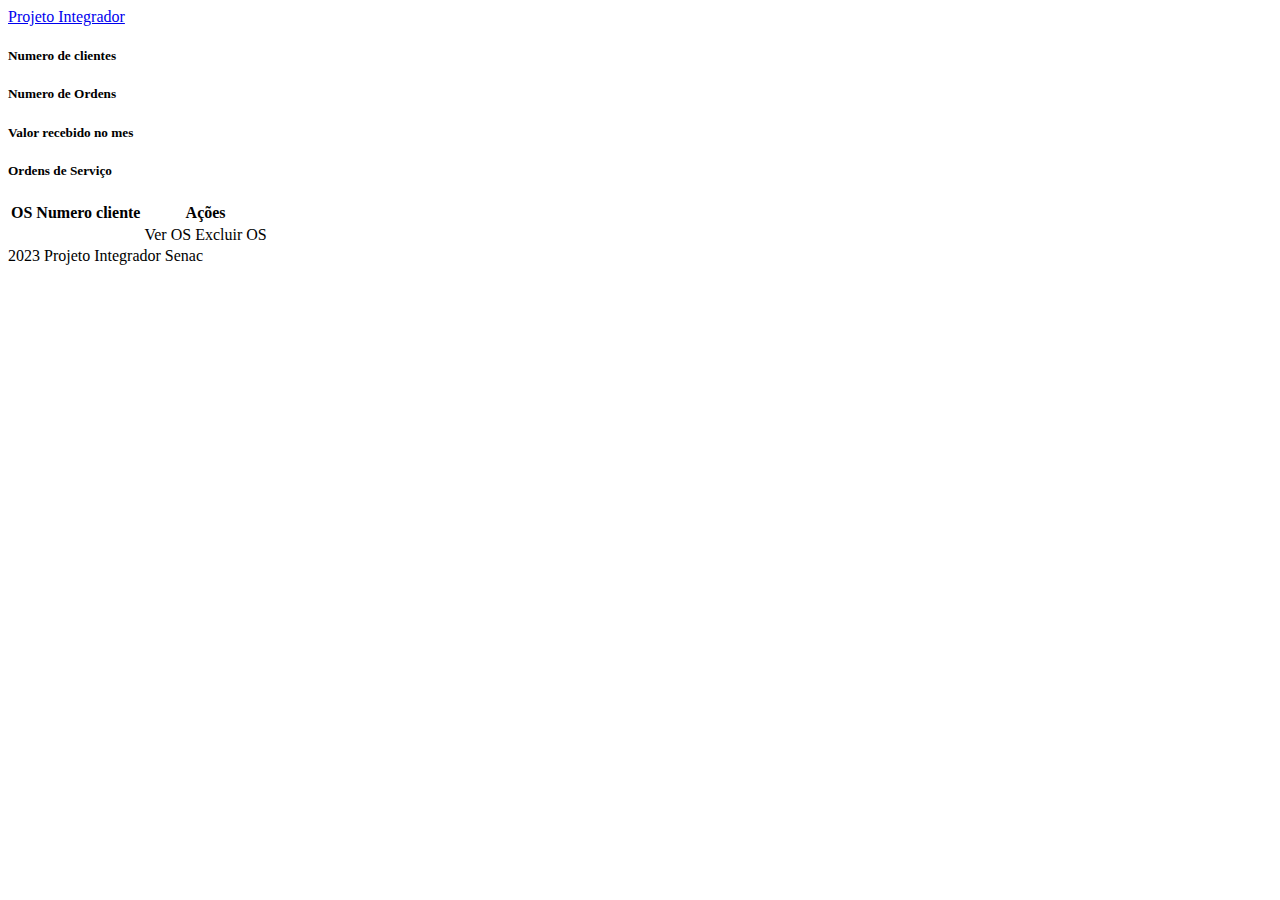
<file: src/main/resources/templates/index.html>
<!DOCTYPE html>

<html xmlns:th="http://www.thymeleaf.org">
    <head>
         <html xmlns:th="http://www.thymeleaf.org">
  <meta http-equiv="X-UA-Compatible" content="IE=edge">
  <meta name="viewport" content="width=device-width, initial-scale=1.0">
        <title>Projeto Integrador Senac</title>
        
        <link th:href="@{/css/menu.css}" rel="stylesheet" />
        <link th:href="@{/css/estilo.css}" rel="stylesheet" />
        <link th:href="@{/css/bootstrap.min.css}" rel="stylesheet" />

    </head>

    <body class="sticky-header">
        <section>
            <!-- Começo sidebar-->
            
       <div th:replace="menu :: menu"></div>

        <!-- body -->
        <div class="body-content">
            <!-- header -->
            <div class="header-section">
                <!--logo-->
                <div class="logo">
                    <a href="#">
                        <span class="logo-img">

                        </span>
                        <i class="fa fa-maxcdn"></i>
                        <span class="brand-name">Projeto Integrador</span>
                    </a>
                </div> 

            </div>
            <!-- final header -->

            <div class="container-fluid">
                <div class="page-head">
                    <h4 class="mt-2 mb-2"></h4>
                </div>
                <div class="row">

                    <div class="col-lg-4 col-sm-12">
                        <div class="card m-b-30">
                            <div class="card-body">
                                <h5 class="header-title pb-3">Numero de clientes</h5>

                            </div>
                        </div>
                    </div>

                    <div class="col-lg-4 col-sm-12">
                        <div class="card m-b-30">
                            <div class="card-body">
                                <h5 class="header-title pb-3">Numero de Ordens</h5>

                            </div>
                        </div>
                    </div>

                    <div class="col-lg-4 col-sm-12">
                        <div class="card m-b-30">
                            <div class="card-body">
                                <h5 class="header-title pb-3">Valor recebido no mes</h5>

                            </div>
                        </div>
                    </div>

                    <div id="ordemServico" class="formulario col-lg-12 col-sm-12">
                        <div class="card m-b-30">
                            <div class="card-body">
                                <h5 class="header-title pb-3">Ordens de Serviço</h5>
                                <div class="row">
                                    <div class="col-sm-12">
                                        <div class="table-responsive">
                                            <table class="table table-hover m-b-0">
                                                <thead>
                                                    <tr>
                                                        <th>OS Numero</th>
                                                        <th>cliente</th>
                                                        <th>Ações</th>
                                                        
                                                    </tr>
                                                </thead>
                                                
                                                <tbody>
                                                    <tr th:each="ordem : ${ordem}" >
                <td th:text="${ordem.id}"></td>
                <td th:text="${ordem.cliente.nome}"></td>
                <td>
                    <a id="ordemBtn" class="btn btn-primary" th:href="@{'/atualizarOS/' + ${ordem.id}}">Ver OS</a>
                    <a id="ordemBtn" class="btn btn-danger" th:href="@{'/excluirOS/' + ${ordem.id}}">Excluir OS</a> 
                </td>
                                                              </tbody>
                                            </table>
                                        </div>
                                    </div>
                                </div>
                            </div>
                        </div>
                    </div>
                </div>
            </div>
           
                    </div>
                    
                </div>
        </div>

    </div>
    <!--fim container-->
    <!--footer-->
    <footer class="footer">
        2023 Projeto Integrador Senac
    </footer>
</div>
</section>


<!--<script src="https://code.jquery.com/jquery-3.6.4.min.js"></script> -->
<script src="https://code.jquery.com/jquery-3.7.1.min.js"
        integrity="sha256-/JqT3SQfawRcv/BIHPThkBvs0OEvtFFmqPF/lYI/Cxo="
crossorigin="anonymous"></script>
<script  type="text/javascript" th:src="@{/js/script.js}"></script>
<script  type="text/javascript" th:src="@{/js/cep.js}"></script>


</body>
</html>
</file>
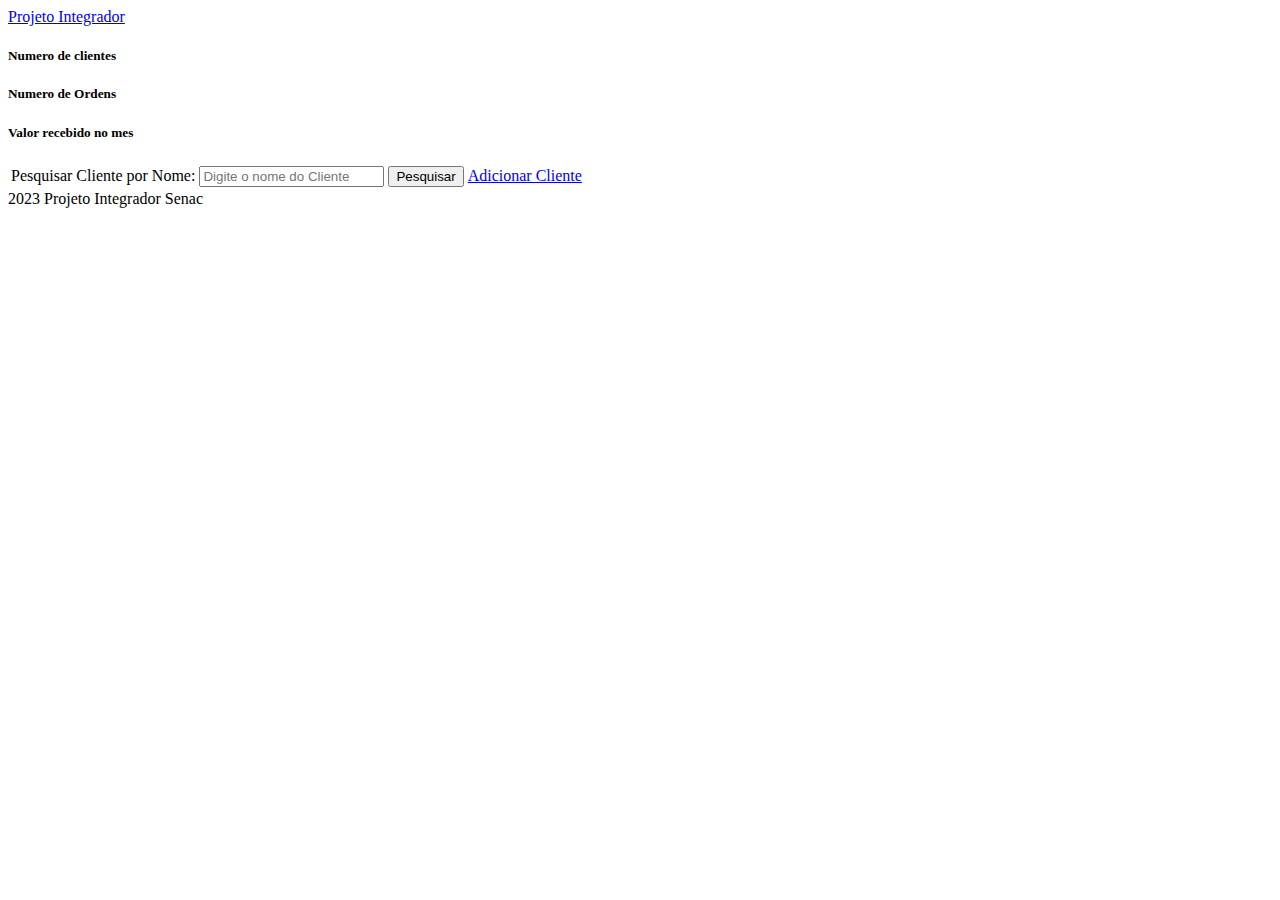
<file: src/main/resources/templates/abrirOS.html>
<!DOCTYPE html>

<html xmlns:th="http://www.thymeleaf.org">
    <head>
    <html xmlns:th="http://www.thymeleaf.org">
        <meta http-equiv="X-UA-Compatible" content="IE=edge">
        <meta name="viewport" content="width=device-width, initial-scale=1.0">
        <title>Projeto Integrador Senac</title>

        <link th:href="@{/css/menu.css}" rel="stylesheet" />
        <link th:href="@{/css/estilo.css}" rel="stylesheet" />
        <link th:href="@{/css/bootstrap.min.css}" rel="stylesheet" />

    </head>

    <body class="sticky-header">
        <section>
            <div th:replace="menu :: menu"></div>

            <!-- body -->
            <div class="body-content">
                <!-- header -->
                <div class="header-section">
                    <!--logo-->
                    <div class="logo">
                        <a href="#">
                            <span class="logo-img">

                            </span>
                            <i class="fa fa-maxcdn"></i>
                            <span class="brand-name">Projeto Integrador</span>
                        </a>
                    </div> 

                </div>
                <!-- final header -->

                <div class="container-fluid">
                    <div class="page-head">
                        <h4 class="mt-2 mb-2"></h4>
                    </div>
                    <div class="row">

                        <div class="col-lg-4 col-sm-12">
                            <div class="card m-b-30">
                                <div class="card-body">
                                    <h5 class="header-title pb-3">Numero de clientes</h5>

                                </div>
                            </div>
                        </div>

                        <div class="col-lg-4 col-sm-12">
                            <div class="card m-b-30">
                                <div class="card-body">
                                    <h5 class="header-title pb-3">Numero de Ordens</h5>

                                </div>
                            </div>
                        </div>

                        <div class="col-lg-4 col-sm-12">
                            <div class="card m-b-30">
                                <div class="card-body">
                                    <h5 class="header-title pb-3">Valor recebido no mes</h5>

                                </div>
                            </div>
                        </div>
                        
                        <div class="d-flex justify-content-center align-items-center text-center">
                            
                            <div>
                                <table>
                                    <tr>
                                        <td><label for="clientePesquisa">Pesquisar Cliente por Nome:</label></td>
                                        <td><input type="text" class="form-control" id="clientePesquisa" name="clientePesquisa" placeholder="Digite o nome do Cliente"></td><!-- comment -->
                                        <td><button id="pesquisarCliente" class="btn btn-primary">Pesquisar</button></td>
                                        <td><a class="btn btn-secondary" href="/criarCliente" id="addClientes">Adicionar Cliente</a><td>
                                </tr>
                                </table>
                                
                            </div></div>
                            

                    </div>
<div id="resultadosPesquisa"></div>
                </div>

            </div>
            <!--fim container-->
            <!--footer-->
            <footer class="footer">
                2023 Projeto Integrador Senac
            </footer>
        </div>
    </section>


    <!--<script src="https://code.jquery.com/jquery-3.6.4.min.js"></script> -->
    <script src="https://code.jquery.com/jquery-3.7.1.min.js"
            integrity="sha256-/JqT3SQfawRcv/BIHPThkBvs0OEvtFFmqPF/lYI/Cxo="
    crossorigin="anonymous"></script>
    <script  type="text/javascript" th:src="@{/js/script.js}"></script>
    <script  type="text/javascript" th:src="@{/js/cep.js}"></script>
    <!--<script  type="text/javascript" src="/js/script.js"></script>
    <script  type="text/javascript" src="/js/cep.js"></script>-->
</body>
</html>
</file>
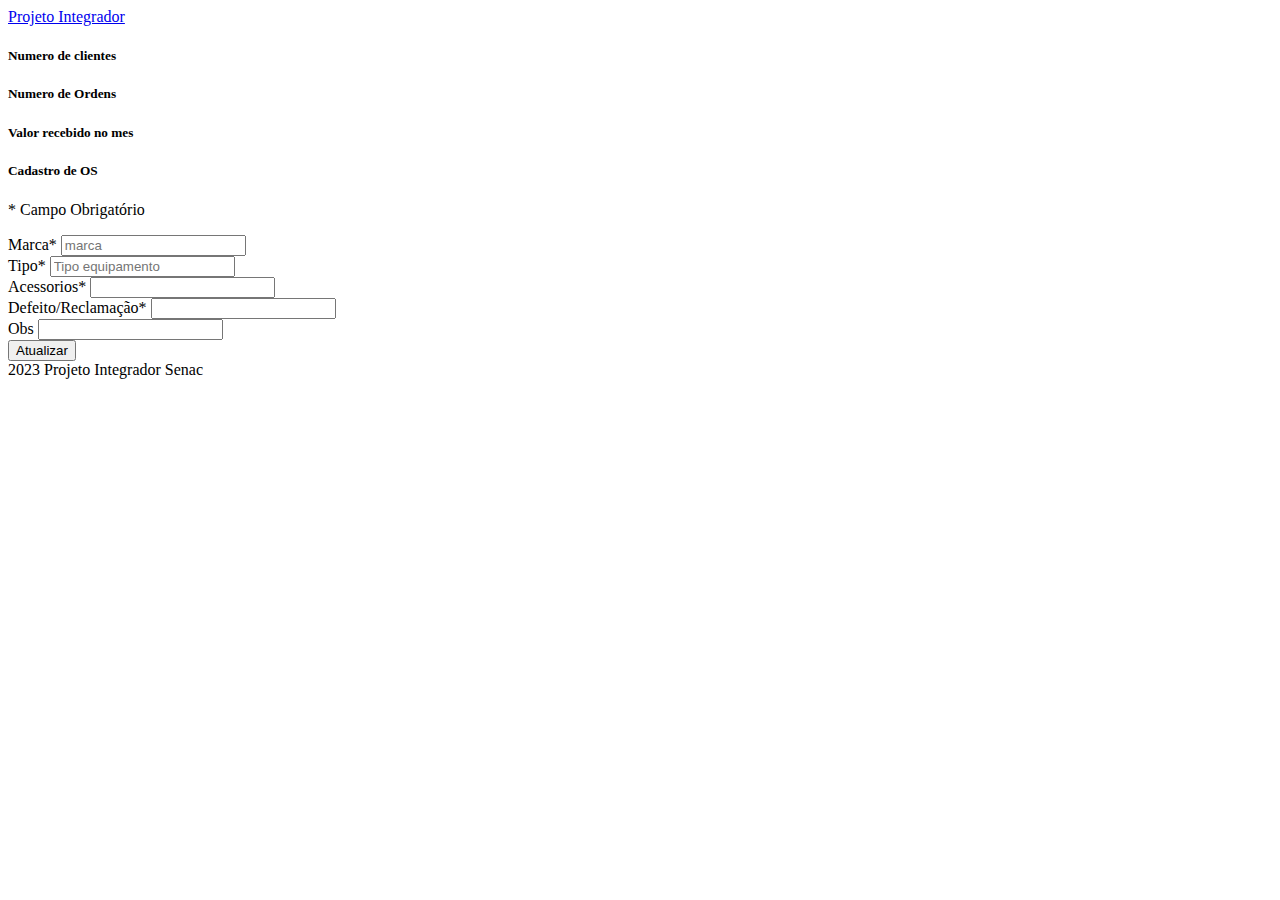
<file: src/main/resources/templates/atualizarOrdem.html>
<!DOCTYPE html>

<html xmlns:th="http://www.thymeleaf.org">
    <head>
    <html xmlns:th="http://www.thymeleaf.org">
        <meta http-equiv="X-UA-Compatible" content="IE=edge">
        <meta name="viewport" content="width=device-width, initial-scale=1.0">
        <title>Projeto Integrador Senac</title>

        <link th:href="@{/css/menu.css}" rel="stylesheet" />
        <link th:href="@{/css/estilo.css}" rel="stylesheet" />
        <link th:href="@{/css/bootstrap.min.css}" rel="stylesheet" />
    </head>
    <body class="sticky-header">
        <section>
            <!-- Começo sidebar-->
            <div th:replace="menu :: menu"></div>
            <!-- body -->
            <div class="body-content">
                <!-- header -->
                <div class="header-section">
                    <!--logo-->
                    <div class="logo">
                        <a href="#">
                            <span class="logo-img">

                            </span>
                            <i class="fa fa-maxcdn"></i>
                            <span class="brand-name">Projeto Integrador</span>
                        </a>
                    </div> 

                </div>
                <!-- final header -->

                <div class="container-fluid">
                    <div class="page-head">
                        <h4 class="mt-2 mb-2"></h4>
                    </div>
                    <div class="row">

                        <div class="col-lg-4 col-sm-12">
                            <div class="card m-b-30">
                                <div class="card-body">
                                    <h5 class="header-title pb-3">Numero de clientes</h5>

                                </div>
                            </div>
                        </div>

                        <div class="col-lg-4 col-sm-12">
                            <div class="card m-b-30">
                                <div class="card-body">
                                    <h5 class="header-title pb-3">Numero de Ordens</h5>

                                </div>
                            </div>
                        </div>

                        <div class="col-lg-4 col-sm-12">
                            <div class="card m-b-30">
                                <div class="card-body">
                                    <h5 class="header-title pb-3">Valor recebido no mes</h5>

                                </div>
                            </div>
                        </div>
                        <!-- Formulario de adiçao OS-->

                        
                            <form th:action="@{/salvarOS}" th:object="${ordem}" method="post" class="col-lg-12 col-sm-12">
                                
                                <div class="card m-b-30">
                                    <div class="card-body">
                                        <h5 class="header-title pb-3">Cadastro de OS</h5>
                                        <div class="row">
                                            <div class="col-sm-12">
                                                
                                                    <div class="panel panel-primary">
                                                        <div class="panel-body">
                                                            <div class="form-group">
                                                                <div class="col-md-11 control-label">
                                                                    <p class="help-block">
                                                                    <h11>*</h11> Campo Obrigatório
                                                                    </p>
                                                                </div>
                                                            </div>
                                                            <div class="container">
                                                                <div class="row">
                                                                    <div class="col-sm">
                                                                        <label class="control-label">Marca<h11>*</h11></label>
                                                                        <input id="marca" name="marca" placeholder="marca" class="form-control input-md"  type="text" th:field="*{marca}">
                                                                    </div>
                                                                    <div class="col-sm">
                                                                        <label class="control-label">Tipo<h11>*</h11></label>
                                                                        <input id="tipo" name="tipo" placeholder="Tipo equipamento" class="form-control input-md"  type="text" th:field="*{tipo}">
                                                                    </div>
                                                                    <div class="col-sm">
                                                                        <label class="control-label">Acessorios<h11>*</h11></label>
                                                                        <input id="acessorios" name="acessorios" class="form-control input-md"  type="text" th:field="*{acessorios}">
                                                                    </div>
                                                                </div>
                                                            </div>
                                                            <div class="form-group"></div>
                                                            <div class="container">
                                                                <div class="row">
                                                                    <div class="col-sm">
                                                                        <label class="control-label">Defeito/Reclamação<h11>*</h11></label>
                                                                        <input id="def_recl" name="def_recl" placeholder="" class="form-control input-md"  type="text" th:field="*{defeito}">
                                                                    </div>
                                                                    <div class="col-sm">
                                                                        <label class="control-label">Obs</label>
                                                                        <input id="obs" name="obs" class="form-control input-md"  type="text" th:field="*{obs}">   
                                                                    </div> <input type="hidden" th:field="*{cliente.id}" />
                                                                </div>
                                                            </div>
                                                        </div>
                                                        <div class="form-group"></div>   
                                                    </div>
                                               
                                                <div class="form-group">
                                                    <label class="col-md-2 control-label" for="Cadastrar"></label>
                                                    <div class="col-md-8">
                                                        <input type="hidden" th:field="*{id}" />
                                                        <button id="Cadastrar" name="Cadastrar" class="btn btn-success" onclick="return validarCadastroOS();" type="submit">Atualizar</button>
                                                    </div>
                                                </div>
                                            </div>
                                        </div>
                                    </div>
                                </div>
                            </form> 
                       
                    </div>
                </div>
            </div>
            <!--fim container-->
            <!--footer-->
            <footer class="footer">
                2023 Projeto Integrador Senac
            </footer>
        </div>
    </section>

    <script src="https://code.jquery.com/jquery-3.7.1.min.js"
            integrity="sha256-/JqT3SQfawRcv/BIHPThkBvs0OEvtFFmqPF/lYI/Cxo=" crossorigin="anonymous"></script>
    <script  type="text/javascript" th:src="@{/js/script.js}"></script>
    <script  type="text/javascript" th:src="@{/js/cep.js}"></script>
</body>
</html>
</file>
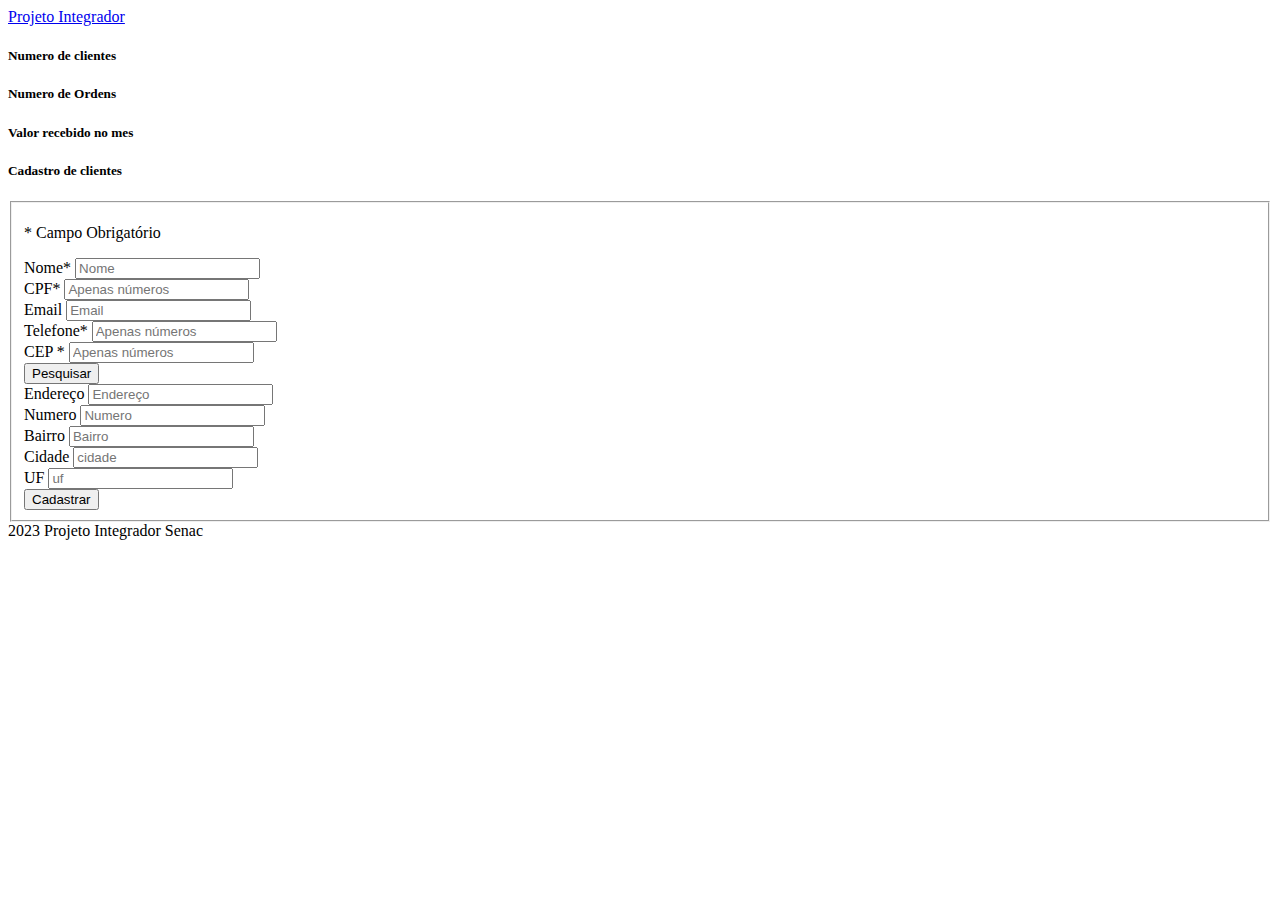
<file: src/main/resources/templates/cadastrarCliente.html>
<!DOCTYPE html>

<html xmlns:th="http://www.thymeleaf.org">
    <head>
         <html xmlns:th="http://www.thymeleaf.org">
  <meta http-equiv="X-UA-Compatible" content="IE=edge">
  <meta name="viewport" content="width=device-width, initial-scale=1.0">
        <title>Projeto Integrador Senac</title>
        
        <link th:href="@{/css/menu.css}" rel="stylesheet" />
        <link th:href="@{/css/estilo.css}" rel="stylesheet" />
        <link th:href="@{/css/bootstrap.min.css}" rel="stylesheet" />
        
    </head>

    <body class="sticky-header">
        <section>
            <div th:replace="menu :: menu"></div>

        <!-- body -->
        <div class="body-content">
            <!-- header -->
            <div class="header-section">
                <!--logo-->
                <div class="logo">
                    <a href="#">
                        <span class="logo-img">

                        </span>
                        <i class="fa fa-maxcdn"></i>
                        <span class="brand-name">Projeto Integrador</span>
                    </a>
                </div> 

            </div>
            <!-- final header -->

            <div class="container-fluid">
                <div class="page-head">
                    <h4 class="mt-2 mb-2"></h4>
                </div>
                <div class="row">

                    <div class="col-lg-4 col-sm-12">
                        <div class="card m-b-30">
                            <div class="card-body">
                                <h5 class="header-title pb-3">Numero de clientes</h5>

                            </div>
                        </div>
                    </div>

                    <div class="col-lg-4 col-sm-12">
                        <div class="card m-b-30">
                            <div class="card-body">
                                <h5 class="header-title pb-3">Numero de Ordens</h5>

                            </div>
                        </div>
                    </div>

                    <div class="col-lg-4 col-sm-12">
                        <div class="card m-b-30">
                            <div class="card-body">
                                <h5 class="header-title pb-3">Valor recebido no mes</h5>

                            </div>
                        </div>
                    </div>
                    <!--formuladio adição de clientes-->
                    
                    <form th:action="@{/salvarCliente}" th:object="${cliente}" method="post" class="col-lg-12 col-sm-12">
                        <div class="card m-b-30">
                            <div class="card-body">
                                <h5 class="header-title pb-3">Cadastro de clientes</h5>
                                <div class="row">
                                    <div class="col-sm-12">
                                        <fieldset>
                                            <div class="panel panel-primary">
                                                <div class="panel-body">
                                                    <div class="form-group">
                                                        <div class="col-md-11 control-label">
                                                            <p class="help-block">
                                                            <h11>*</h11> Campo Obrigatório
                                                            </p>
                                                        </div>
                                                    </div>
                                                    <div class="container">
                                                        <div class="row">
                                                            <div class="col-sm">
                                                                <label class="control-label">Nome<h11>*</h11></label>
                                                                <input id="Nome" name="nome" placeholder="Nome" class="form-control input-md" type="text" th:field="*{nome}" >
                                                            </div>
                                                            <div class="col-sm">
                                                                <label class="control-label">CPF<h11>*</h11></label>
                                                                <input id="cpf" name="cpf" placeholder="Apenas números" class="form-control input-md"  type="text" th:field="*{cpf}">
                                                            </div>
                                                            <div class="col-sm">
                                                                <label class="control-label">Email</label>
                                                                <input id="email" name="email" placeholder="Email" class="form-control input-md" type="text" th:field="*{email}">
                                                            </div>
                                                        </div>
                                                    </div>
                                                    <div class="form-group"></div>

                                                    <div class="form-group"></div>
                                                    <div class="container">
                                                        <div class="row">
                                                            <div class="col-sm">
                                                                <label class="control-label">Telefone<h11>*</h11></label>
                                                                <input id="telefone" name="telefone" placeholder="Apenas números" class="form-control input-md"  type="text" th:field="*{telefone}">
                                                            </div>
                                                            <div class="col-sm">
                                                                <label class="control-label" for="CEP">CEP <h11>*</h11></label>
                                                                <input id="cep" name="endereco.cep" placeholder="Apenas números" class="form-control input-md" type="text" maxlength="8" pattern="[0-9]+$" th:field="*{endereco.cep}">
                                                            </div>
                                                            <div class="col-sm">
                                                                <button type="button" class="btnPesquisar btn btn-primary" onclick="pesquisacep(cep.value)">Pesquisar</button>
                                                            </div>
                                                        </div>
                                                    </div>
                                                </div>
                                                <div class="form-group"></div>
                                                <div class="container">
                                                    <div class="row">
                                                        <div class="col-sm">
                                                            <label class="control-label">Endereço</label>
                                                            <input id="rua" name="endereco.logradouro" class="form-control" placeholder="Endereço"  type="text" th:field="*{endereco.logradouro}">
                                                        </div>
                                                        <div class="col-sm">
                                                            <label class="control-label">Numero</label>
                                                            <input id="numero" name="endereco.rua" class="form-control" placeholder="Numero"  type="text" th:field="*{endereco.numero}">
                                                        </div>
                                                        <div class="col-sm">
                                                            <label class="control-label">Bairro</label>
                                                            <input id="bairro" name="endereco.bairro" class="form-control" placeholder="Bairro"  type="text" th:field="*{endereco.bairro}">
                                                        </div>
                                                    </div>
                                                </div>
                                                <div class="form-group"></div>
                                                <div class="container">
                                                    <div class="row">
                                                        <div class="col-sm">
                                                            <label class="control-label">Cidade</label>
                                                            <input id="cidade" name="endereco.cidade" class="form-control" placeholder="cidade"  type="text" th:field="*{endereco.cidade}">
                                                        </div>
                                                        <div class="col-sm">
                                                            <label class="control-label">UF</label>
                                                            <input id="uf" name="endereco.uf" class="form-control" placeholder="uf"  type="text" th:field="*{endereco.uf}">
                                                        </div>

                                                    </div>
                                                </div>
                                            </div>
                                            <!-- Botao de enviar -->
                                            <div class="form-group">
                                                <label class="col-md-2 control-label" for="Cadastrar"></label>
                                                <div class="col-md-8">
                                                    <button id="Cadastrar" name="Cadastrar" class="btn btn-success" type="submit">Cadastrar</button>


                                                </div>
                                            </div>
                                        </fieldset>
                                    </div>
                                </div>
                            </div>
                        </div>
                    </form> 
                    



                </div>

        </div>

    </div>
    <!--fim container-->
    <!--footer-->
    <footer class="footer">
        2023 Projeto Integrador Senac
    </footer>
</div>
</section>


<!--<script src="https://code.jquery.com/jquery-3.6.4.min.js"></script> -->
<script src="https://code.jquery.com/jquery-3.7.1.min.js"
        integrity="sha256-/JqT3SQfawRcv/BIHPThkBvs0OEvtFFmqPF/lYI/Cxo="
crossorigin="anonymous"></script>
<script  type="text/javascript" th:src="@{/js/script.js}"></script>
<script  type="text/javascript" th:src="@{/js/cep.js}"></script>
<!--<script  type="text/javascript" src="/js/script.js"></script>
<script  type="text/javascript" src="/js/cep.js"></script>-->
</body>
</html>
</file>
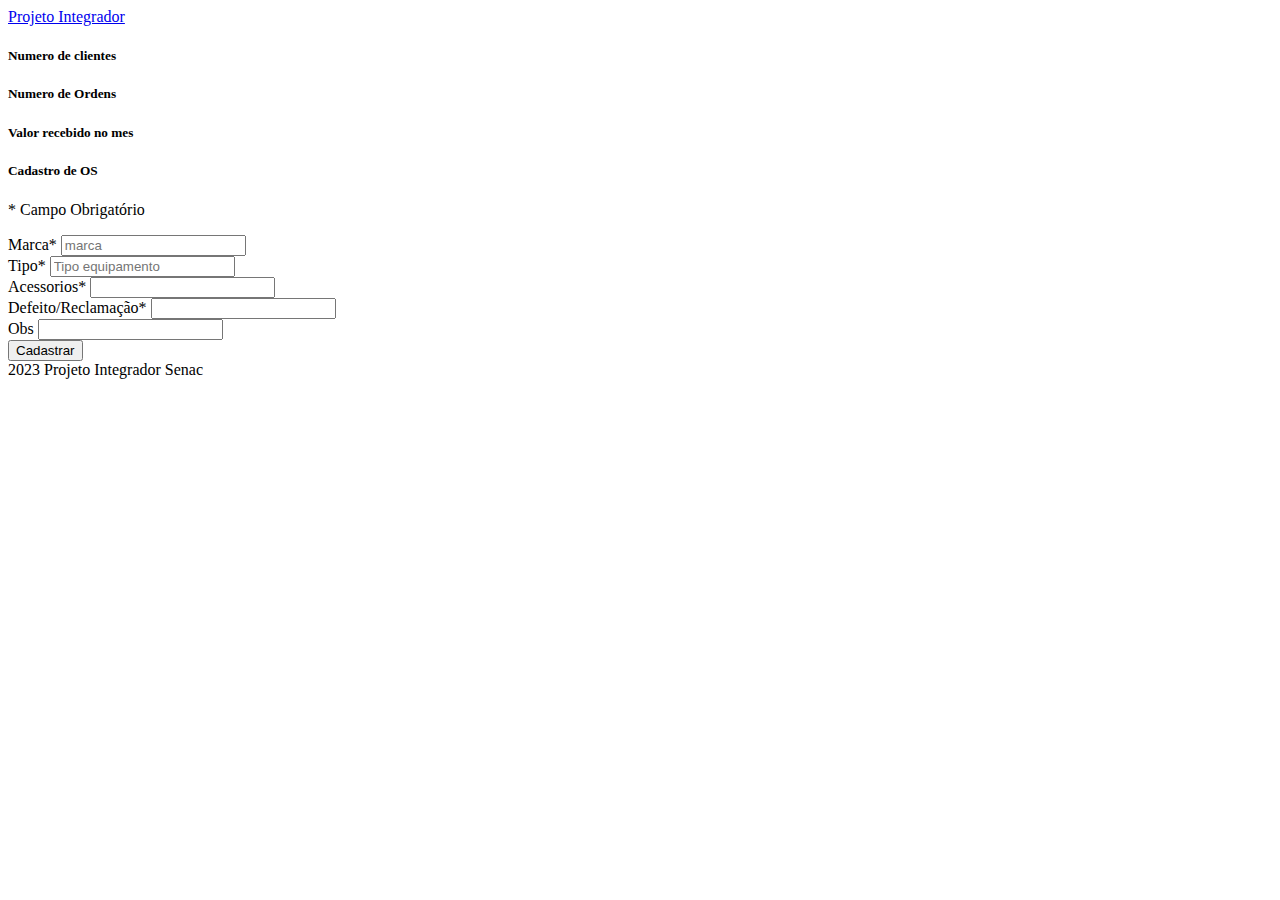
<file: src/main/resources/templates/cadastrarOS.html>
<!DOCTYPE html>

<html xmlns:th="http://www.thymeleaf.org">
    <head>
    <html xmlns:th="http://www.thymeleaf.org">
        <meta http-equiv="X-UA-Compatible" content="IE=edge">
        <meta name="viewport" content="width=device-width, initial-scale=1.0">
        <title>Projeto Integrador Senac</title>

        <link th:href="@{/css/menu.css}" rel="stylesheet" />
        <link th:href="@{/css/estilo.css}" rel="stylesheet" />
        <link th:href="@{/css/bootstrap.min.css}" rel="stylesheet" />
    </head>
    <body class="sticky-header">
        <section>
            <!-- Começo sidebar-->
            <div th:replace="menu :: menu"></div>
            <!-- body -->
            <div class="body-content">
                <!-- header -->
                <div class="header-section">
                    <!--logo-->
                    <div class="logo">
                        <a href="#">
                            <span class="logo-img">

                            </span>
                            <i class="fa fa-maxcdn"></i>
                            <span class="brand-name">Projeto Integrador</span>
                        </a>
                    </div> 

                </div>
                <!-- final header -->

                <div class="container-fluid">
                    <div class="page-head">
                        <h4 class="mt-2 mb-2"></h4>
                    </div>
                    <div class="row">

                        <div class="col-lg-4 col-sm-12">
                            <div class="card m-b-30">
                                <div class="card-body">
                                    <h5 class="header-title pb-3">Numero de clientes</h5>

                                </div>
                            </div>
                        </div>

                        <div class="col-lg-4 col-sm-12">
                            <div class="card m-b-30">
                                <div class="card-body">
                                    <h5 class="header-title pb-3">Numero de Ordens</h5>

                                </div>
                            </div>
                        </div>

                        <div class="col-lg-4 col-sm-12">
                            <div class="card m-b-30">
                                <div class="card-body">
                                    <h5 class="header-title pb-3">Valor recebido no mes</h5>

                                </div>
                            </div>
                        </div>
                        
                            <form th:action="@{/salvarOS}" th:object="${ordem}" method="post" class="col-lg-12 col-sm-12">
                                
                                <div class="card m-b-30">
                                    <div class="card-body">
                                        <h5 class="header-title pb-3">Cadastro de OS</h5>
                                        <div class="row">
                                            <div class="col-sm-12">
                                                <div>
                                                    <div class="panel panel-primary">
                                                        <div class="panel-body">
                                                            <div class="form-group">
                                                                <div class="col-md-11 control-label">
                                                                    <p class="help-block">
                                                                    <h11>*</h11> Campo Obrigatório
                                                                    </p>
                                                                </div>
                                                            </div>
                                                            <div class="container">
                                                                <div class="row">
                                                                    <div class="col-sm">
                                                                        <label class="control-label">Marca<h11>*</h11></label>
                                                                        <input id="marca" name="marca" placeholder="marca" class="form-control input-md"  type="text" th:field="*{marca}">
                                                                    </div>
                                                                    <div class="col-sm">
                                                                        <label class="control-label">Tipo<h11>*</h11></label>
                                                                        <input id="tipo" name="tipo" placeholder="Tipo equipamento" class="form-control input-md"  type="text" th:field="*{tipo}">
                                                                    </div>
                                                                    <div class="col-sm">
                                                                        <label class="control-label">Acessorios<h11>*</h11></label>
                                                                        <input id="acessorios" name="acessorios" class="form-control input-md"  type="text" th:field="*{acessorios}">
                                                                    </div>
                                                                </div>
                                                            </div>
                                                            <div class="form-group"></div>
                                                            <div class="container">
                                                                <div class="row">
                                                                    <div class="col-sm">
                                                                        <label class="control-label">Defeito/Reclamação<h11>*</h11></label>
                                                                        <input id="def_recl" name="def_recl" placeholder="" class="form-control input-md"  type="text" th:field="*{defeito}">
                                                                    </div>
                                                                    <div class="col-sm">
                                                                        <label class="control-label">Obs</label>
                                                                        <input id="obs" name="obs" class="form-control input-md"  type="text" th:field="*{obs}">   
                                                                    </div> <input type="hidden" th:field="*{cliente.id}" />
                                                                </div>
                                                            </div>
                                                        </div>
                                                        <div class="form-group"></div>   
                                                    </div>
                                                </div>
                                                <div class="form-group">
                                                    <label class="col-md-2 control-label" for="Cadastrar"></label>
                                                    <div class="col-md-8">
                                                        <input type="hidden" th:field="*{cliente.id}" />
                                                        <button id="Cadastrar" name="Cadastrar" class="btn btn-success" onclick="return validarCadastroOS();" type="submit">Cadastrar</button>
                                                    </div>
                                                </div>
                                            </div>
                                        </div>
                                    </div>
                                </div>
                            </form> 
                        <!--</div> -->
                    </div>
                </div>
            </div>
            <!--fim container-->
            <!--footer-->
            <footer class="footer">
                2023 Projeto Integrador Senac
            </footer>
        </div>
    </section>

    <script src="https://code.jquery.com/jquery-3.7.1.min.js"
            integrity="sha256-/JqT3SQfawRcv/BIHPThkBvs0OEvtFFmqPF/lYI/Cxo=" crossorigin="anonymous"></script>
    <script  type="text/javascript" th:src="@{/js/script.js}"></script>
    <script  type="text/javascript" th:src="@{/js/cep.js}"></script>
</body>
</html>
</file>
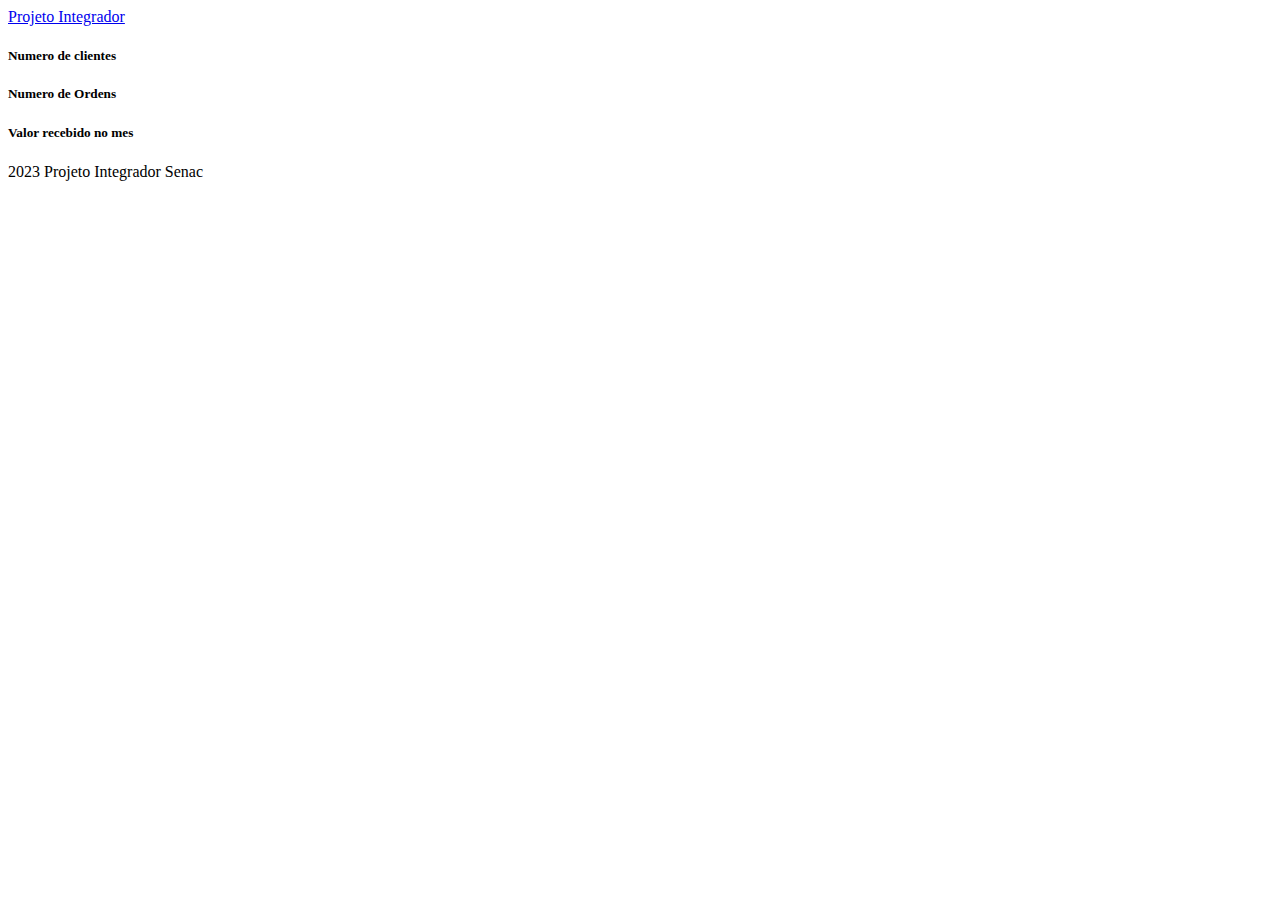
<file: src/main/resources/templates/listarOS.html>
<!DOCTYPE html>

<html xmlns:th="http://www.thymeleaf.org">
    <head>
    <html xmlns:th="http://www.thymeleaf.org">
        <meta http-equiv="X-UA-Compatible" content="IE=edge">
        <meta name="viewport" content="width=device-width, initial-scale=1.0">
        <title>Projeto Integrador Senac</title>

        <link th:href="@{/css/menu.css}" rel="stylesheet" />
        <link th:href="@{/css/estilo.css}" rel="stylesheet" />
        <link th:href="@{/css/bootstrap.min.css}" rel="stylesheet" />

    </head>

    <body class="sticky-header">
        <section>
            <div th:replace="menu :: menu"></div>

            <!-- body -->
            <div class="body-content">
                <!-- header -->
                <div class="header-section">
                    <!--logo-->
                    <div class="logo">
                        <a href="#">
                            <span class="logo-img">

                            </span>
                            <i class="fa fa-maxcdn"></i>
                            <span class="brand-name">Projeto Integrador</span>
                        </a>
                    </div> 

                </div>
                <!-- final header -->

                <div class="container-fluid">
                    <div class="page-head">
                        <h4 class="mt-2 mb-2"></h4>
                    </div>
                    <div class="row">

                        <div class="col-lg-4 col-sm-12">
                            <div class="card m-b-30">
                                <div class="card-body">
                                    <h5 class="header-title pb-3">Numero de clientes</h5>

                                </div>
                            </div>
                        </div>

                        <div class="col-lg-4 col-sm-12">
                            <div class="card m-b-30">
                                <div class="card-body">
                                    <h5 class="header-title pb-3">Numero de Ordens</h5>

                                </div>
                            </div>
                        </div>

                        <div class="col-lg-4 col-sm-12">
                            <div class="card m-b-30">
                                <div class="card-body">
                                    <h5 class="header-title pb-3">Valor recebido no mes</h5>

                                </div>
                            </div>
                        </div>
                        
                        
                          
                    </div>
 <div th:replace="osClientes :: osClientes"></div>
                </div>

            </div>
            <!--fim container-->
            <!--footer-->
            <footer class="footer">
                2023 Projeto Integrador Senac
            </footer>
        </div>
    </section>


    <!--<script src="https://code.jquery.com/jquery-3.6.4.min.js"></script> -->
    <script src="https://code.jquery.com/jquery-3.7.1.min.js"
            integrity="sha256-/JqT3SQfawRcv/BIHPThkBvs0OEvtFFmqPF/lYI/Cxo="
    crossorigin="anonymous"></script>
    <script  type="text/javascript" th:src="@{/js/script.js}"></script>
    <script  type="text/javascript" th:src="@{/js/cep.js}"></script>
    <!--<script  type="text/javascript" src="/js/script.js"></script>
    <script  type="text/javascript" src="/js/cep.js"></script>-->
</body>
</html>
</file>
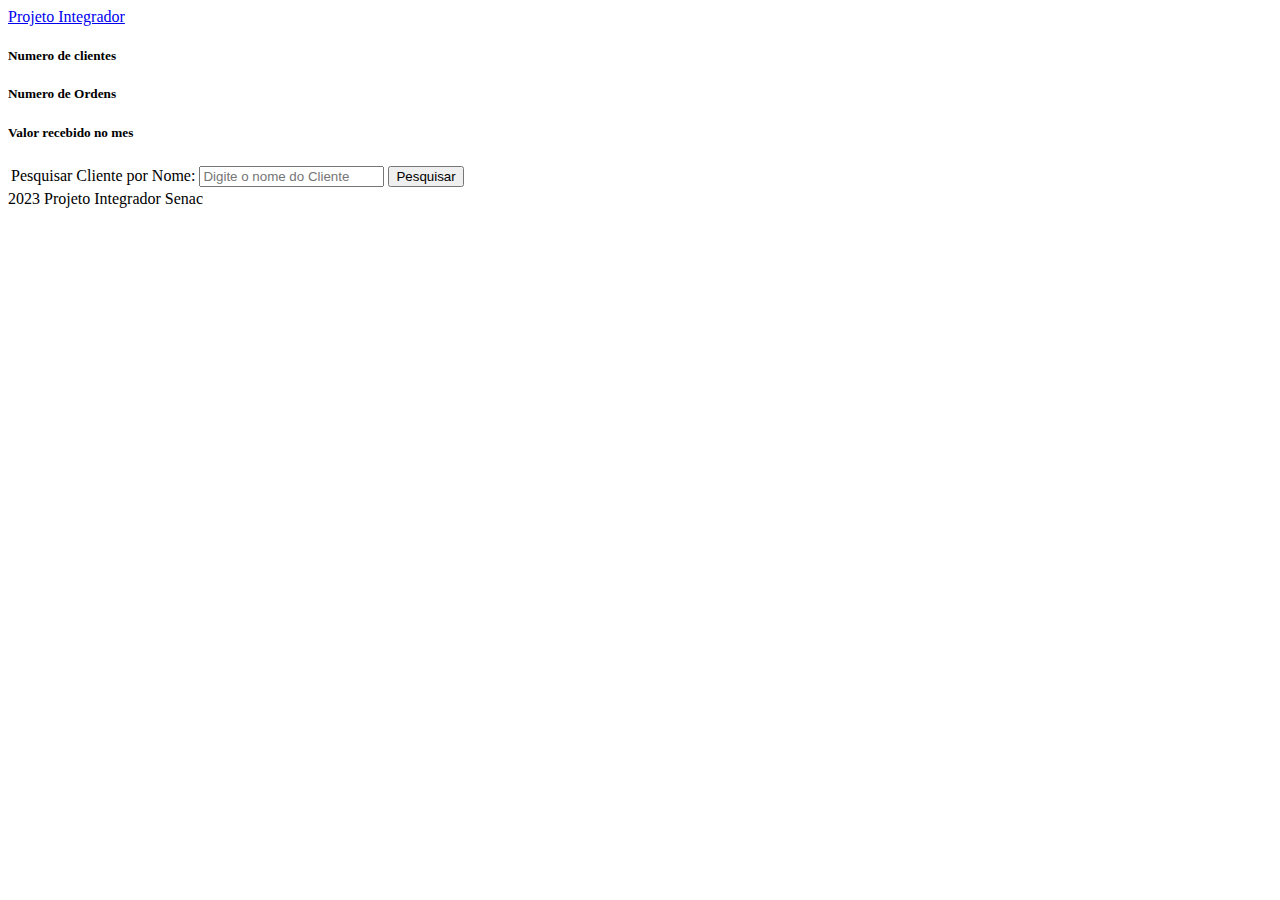
<file: src/main/resources/templates/localizarOS.html>
<!DOCTYPE html>

<html xmlns:th="http://www.thymeleaf.org">
    <head>
    <html xmlns:th="http://www.thymeleaf.org">
        <meta http-equiv="X-UA-Compatible" content="IE=edge">
        <meta name="viewport" content="width=device-width, initial-scale=1.0">
        <title>Projeto Integrador Senac</title>

        <link th:href="@{/css/menu.css}" rel="stylesheet" />
        <link th:href="@{/css/estilo.css}" rel="stylesheet" />
        <link th:href="@{/css/bootstrap.min.css}" rel="stylesheet" />

    </head>

    <body class="sticky-header">
        <section>
            <div th:replace="menu :: menu"></div>

            <!-- body -->
            <div class="body-content">
                <!-- header -->
                <div class="header-section">
                    <!--logo-->
                    <div class="logo">
                        <a href="#">
                            <span class="logo-img">

                            </span>
                            <i class="fa fa-maxcdn"></i>
                            <span class="brand-name">Projeto Integrador</span>
                        </a>
                    </div> 

                </div>
                <!-- final header -->

                <div class="container-fluid">
                    <div class="page-head">
                        <h4 class="mt-2 mb-2"></h4>
                    </div>
                    <div class="row">

                        <div class="col-lg-4 col-sm-12">
                            <div class="card m-b-30">
                                <div class="card-body">
                                    <h5 class="header-title pb-3">Numero de clientes</h5>

                                </div>
                            </div>
                        </div>

                        <div class="col-lg-4 col-sm-12">
                            <div class="card m-b-30">
                                <div class="card-body">
                                    <h5 class="header-title pb-3">Numero de Ordens</h5>

                                </div>
                            </div>
                        </div>

                        <div class="col-lg-4 col-sm-12">
                            <div class="card m-b-30">
                                <div class="card-body">
                                    <h5 class="header-title pb-3">Valor recebido no mes</h5>

                                </div>
                            </div>
                        </div>
                        
                        <div class="d-flex justify-content-center align-items-center text-center">
                            
                            <div>
                                <!--<table>
                                    <tr>
                                        <td>
                                            <form method="post" action="/listarOrdensPorCliente">
        <label for="clienteNome">Nome do Cliente:</label>
        <input type="text" id="clienteNome" name="clienteNome" required>
        <button>Pesquisar</button>
    </form>
                                        </td>
                                    </tr>
                                </table>-->
                                <table>
                                    <tr>
                                        <td><label for="clientePesquisa">Pesquisar Cliente por Nome:</label></td>
                                        <td><input type="text" class="form-control" id="clientePesquisa" name="clientePesquisa" placeholder="Digite o nome do Cliente"></td>
                                        <td><button id="pesquisarCliente" class="btn btn-primary">Pesquisar</button></td>
                                        
                                </tr>
                                </table>
                                
                            </div></div>
                           

                        
                        

                    </div>
 <div id="resultadoOSPesquisa"></div>
                </div>

            </div>
            <!--fim container-->
            <!--footer-->
            <footer class="footer">
                2023 Projeto Integrador Senac
            </footer>
        </div>
    </section>


    <!--<script src="https://code.jquery.com/jquery-3.6.4.min.js"></script> -->
    <script src="https://code.jquery.com/jquery-3.7.1.min.js"
            integrity="sha256-/JqT3SQfawRcv/BIHPThkBvs0OEvtFFmqPF/lYI/Cxo="
    crossorigin="anonymous"></script>
    <script  type="text/javascript" th:src="@{/js/script.js}"></script>
    <script  type="text/javascript" th:src="@{/js/cep.js}"></script>
    <!--<script  type="text/javascript" src="/js/script.js"></script>
    <script  type="text/javascript" src="/js/cep.js"></script>-->
</body>
</html>
</file>
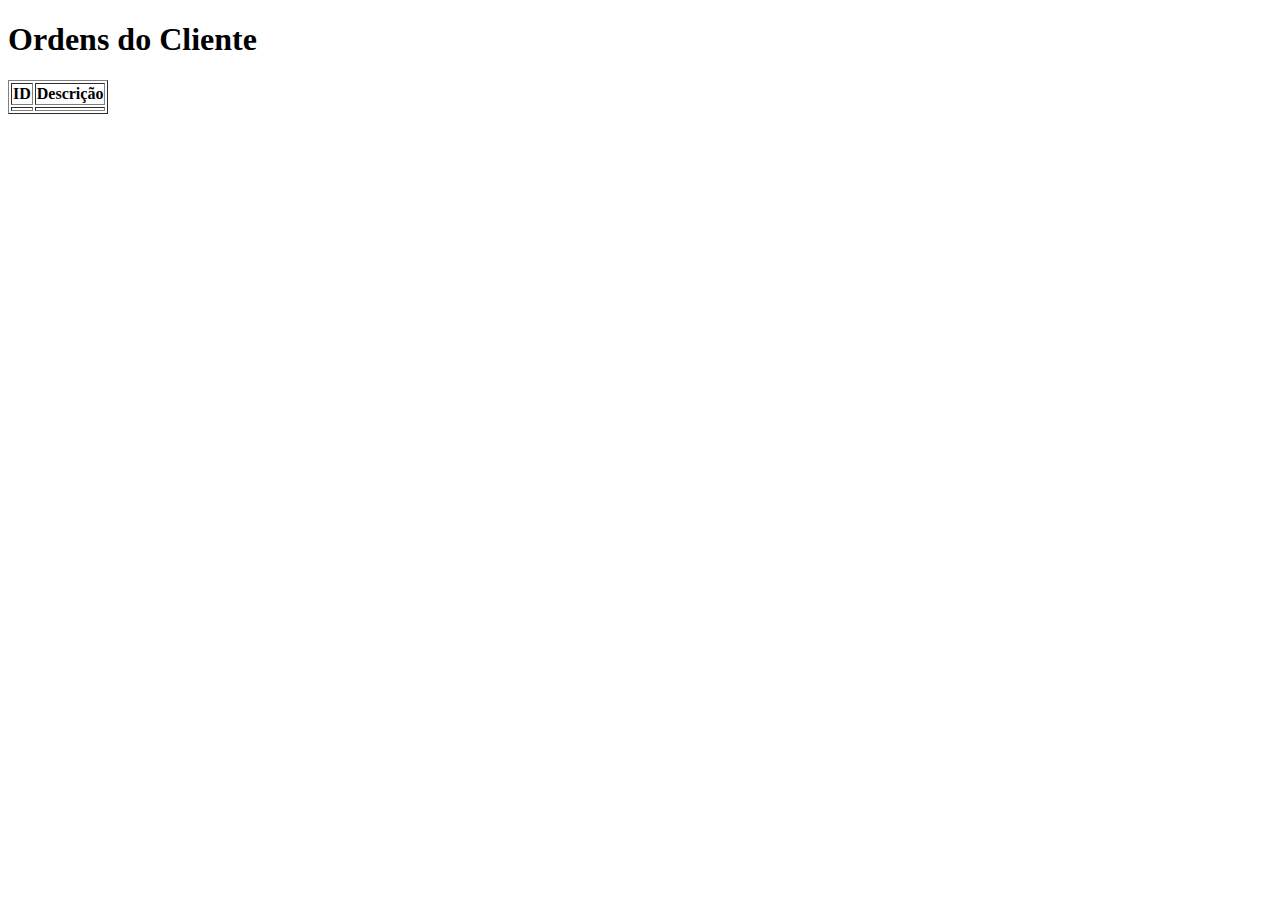
<file: src/main/resources/templates/ordensPorCliente.html>
<!DOCTYPE html>
<html xmlns:th="http://www.thymeleaf.org">
<head>
    <title>Ordens do Cliente</title>
</head>
<body>

    <h1>Ordens do Cliente</h1>

    <table border="1">
        <thead>
            <tr>
                <th>ID</th>
                <th>Descrição</th>
            </tr>
        </thead>
        <tbody>
            <tr th:each="ordem : ${ordensDoCliente}">
                <td th:text="${ordem.id}"></td>
                <td th:text="${ordem.acessorios}"></td>
            </tr>
        </tbody>
    </table>

</body>
</html>
</file>
